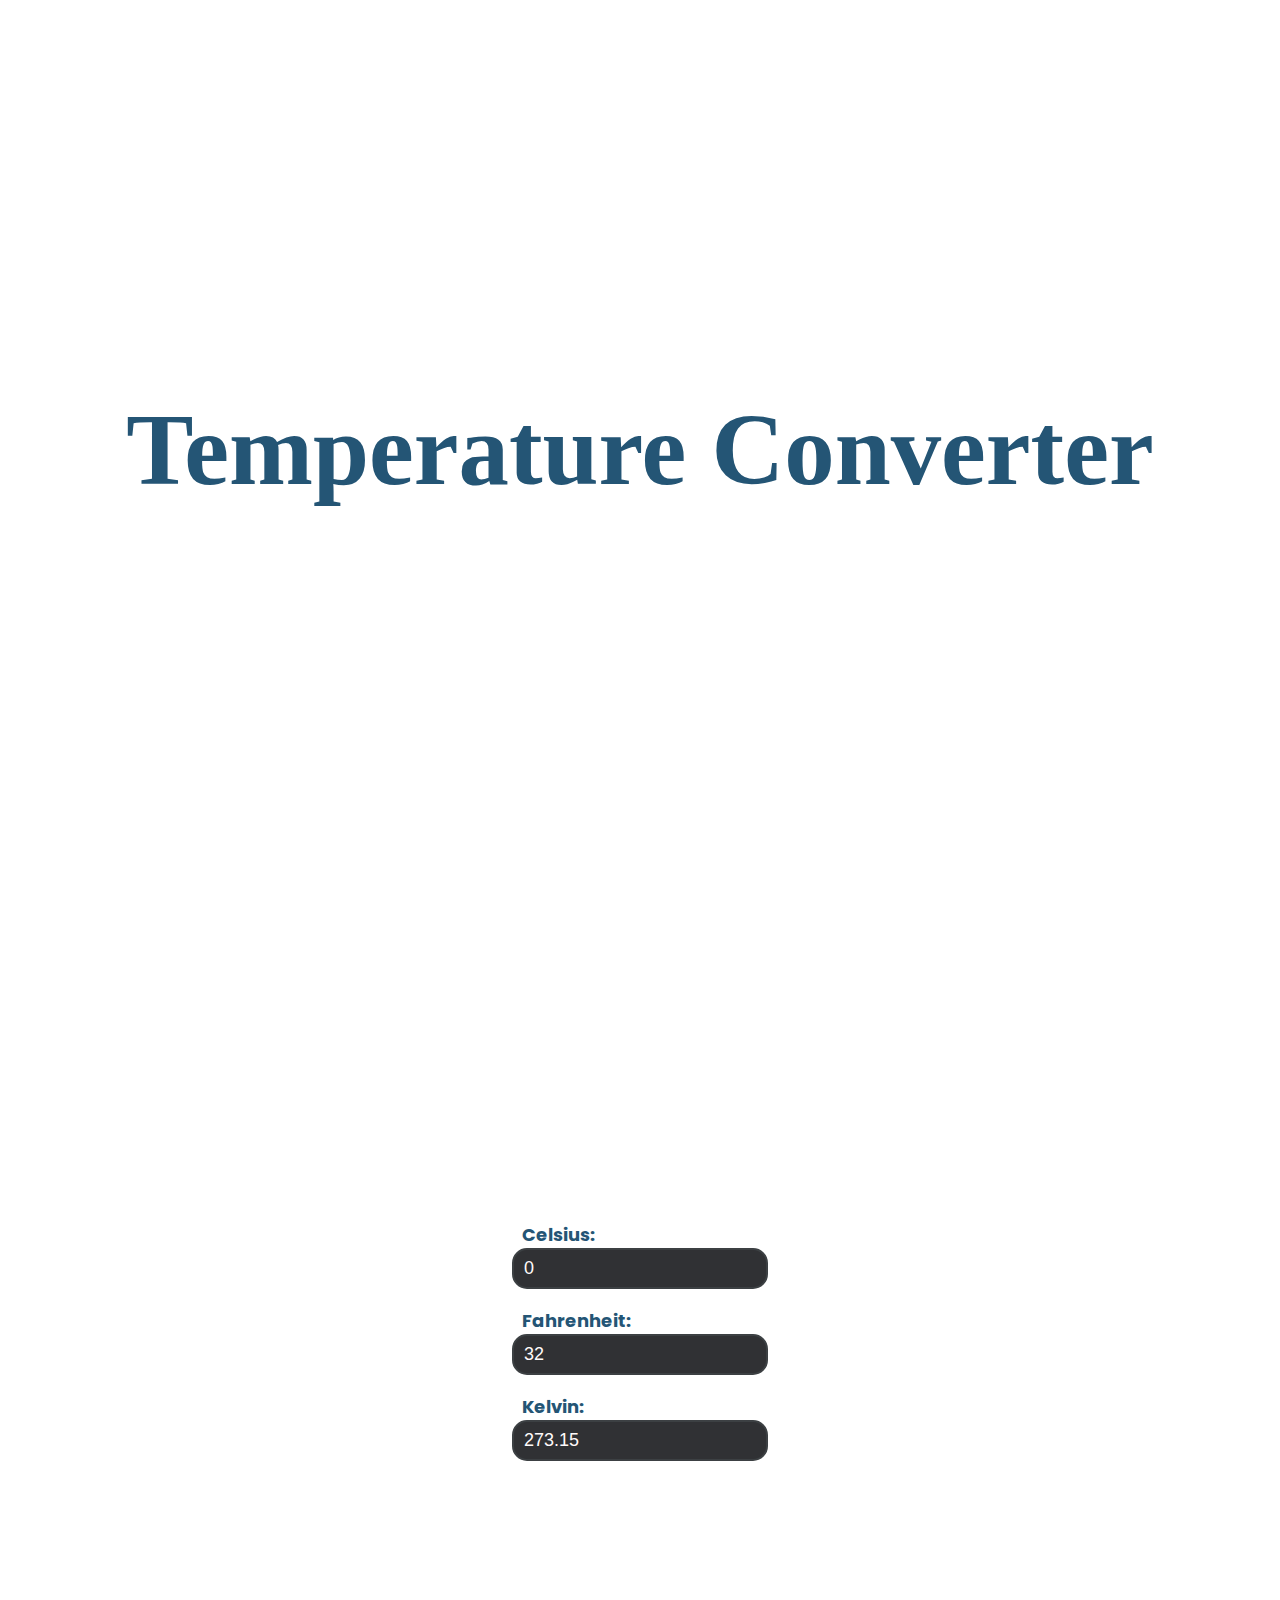
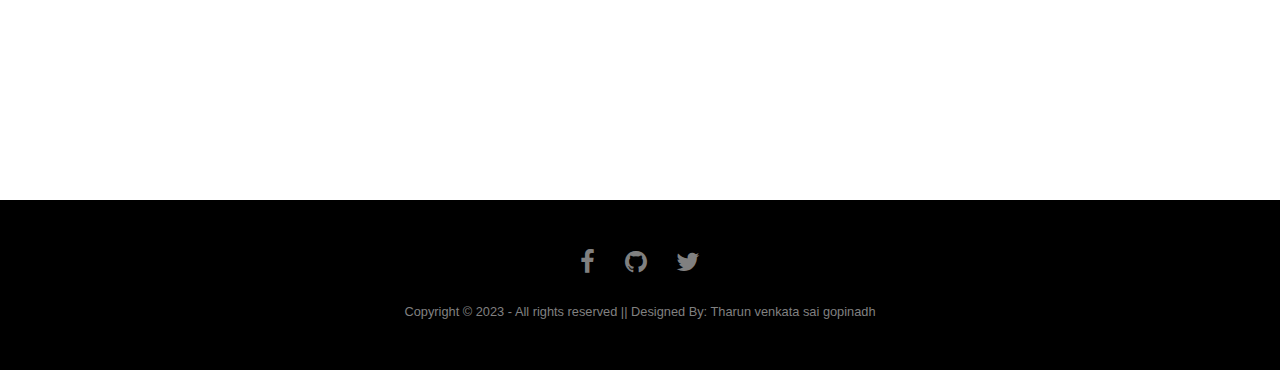
<file: temp_converter/index.html>
<!DOCTYPE html>
<html lang="en">
<head>
    <meta charset="UTF-8">
    <meta name="viewport" content="width=device-width, initial-scale=1.0">
    <title>Temperature Converter</title>
</head>
<body>
<link rel="stylesheet" href="style.css">
<link rel="stylesheet" href="https://cdnjs.cloudflare.com/ajax/libs/font-awesome/4.7.0/css/font-awesome.min.css">
<script src="script.js"></script>

<div class="body">
<center><h1 style="color: #245575;">Temperature Converter</h1></center>
</div>
<div class="converter">
<br><br>
<form>
    <!--celsius -->
    <label for="celsius"><b>Celsius:</b></label><br>
    <input type="number" id="celsius" value="0" placeholder="Celsius">

      <br> <br>

      <!-- fahrenheit -->
    <label for="fahrenheit"><b>Fahrenheit:</b></label><br>
      <input type="number" id="fahrenheit"
      value="32" placeholder="Fahrenheit">

       <br><br>

      <!-- kelvin -->
      <label for ="kelvin"><b>Kelvin:</b></label><br>
    <input type ="number" id ="kelvin" value = "273.15" placeholder ="Kelvin">

    <br> <br>

</form>
</div>

<footer>
  <div class="footer">
  <div class="row">
  <a href=https://facebook.com/tharunsaigadupudi><i class="fa fa-facebook"></i></a>
  <a href="https://github.com/tharun099"><i class="fa fa-github"></i></a>
  <a href="https://twitter.com/tharun_gadupudi"><i class="fa fa-twitter"></i></a>
  </div>
  
  <div class="row">
  Copyright © 2023 - All rights reserved || Designed By: Tharun venkata sai gopinadh 
  </div>
  </div>
  </footer>
  </body>
  </html>
</file>
<file: temp_converter/style.css>
@import url('https://fonts.googleapis.com/css2?family=Poppins&display=swap');

 .body {
    background-image: url("https://images.unsplash.com/photo-1641301365795-4e1010f4e2e0?ixlib=rb-4.0.3&ixid=M3wxMjA3fDB8MHxwaG90by1wYWdlfHx8fGVufDB8fHx8fA%3D%3D&auto=format&fit=crop&w=2069&q=80");
    display: flex;
    justify-content: center;
    align-items: center;
    padding: 0;
    margin: 0;
    width: 100vw;
    height: 100vh;
    background-repeat: no-repeat;
    background-size: cover;
    font-size: 315%;
}
.converter {
   background-image: url("https://i.pinimg.com/236x/f2/4a/40/f24a403540988f5333b2efa450852ef2.jpg");
   background-repeat: no-repeat;
   background-size: cover;
   display: flex;
   justify-content: center;
   align-items: center;
   padding: 0;
   margin: 0;
   width: 100vw;
   height: 100vh;

}

label {
   color: #245575;
   letter-spacing: 1;
   font-size: 18px;
   padding-left: 10px;
   line-height: 1.5;
   font-family: 'Poppins', sans-serif;
}

input {
  background-color: #303134;
  color: snow;
  border-radius: 15px;
  border: 2px solid #3c4043;
  font-size: 18px;
  line-height: 1.5;
  outline: none;
  padding: 5px 10px 5px;
}

body{
   margin:0;
   overflow-x:hidden;
   }
   
   .footer{
   background:#000;
   padding:30px 0px;
   font-family: 'Play', sans-serif;
   text-align:center;
   }
   
   .footer .row{
   width:100%;
   margin:1% 0%;
   padding:0.6% 0%;
   color:gray;
   font-size:0.8em;
   }
   
   .footer .row a{
   text-decoration:none;
   color:gray;
   transition:0.5s;
   }
   
   .footer .row a:hover{
   color:#fff;
   }
   
   .footer .row ul{
   width:100%;
   }
   
   .footer .row ul li{
   display:inline-block;
   margin:0px 30px;
   }
   
   .footer .row a i{
   font-size:2em;
   margin:0% 1%;
   }
   
   @media (max-width:720px){
   .footer{
   text-align:left;
   padding:5%;
   }
   .footer .row ul li{
   display:block;
   margin:10px 0px;
   text-align:left;
   }
   .footer .row a i{
   margin:0% 3%;
   }
   }
</file>
